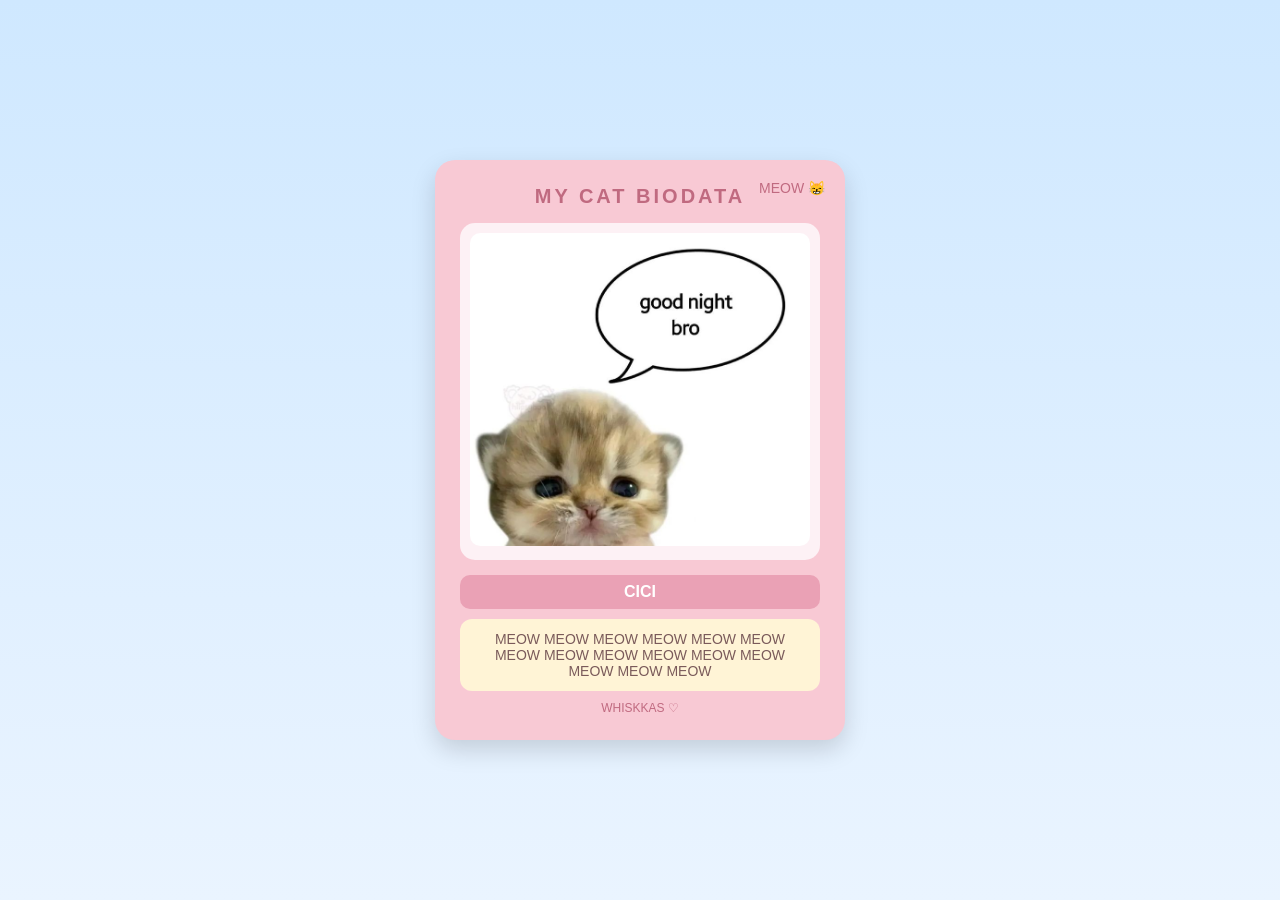
<file: index.html>
<!DOCTYPE html>
<html lang="id">
<head>
<meta charset="UTF-8">
<meta name="viewport" content="width=device-width, initial-scale=1.0">
<link rel="stylesheet" href="css/style.css">
<title>My Cat Identity Card</title>

</head>
<body>

<div class="card">

<div class="title">MY CAT BIODATA</div>
<div class="points">MEOW 😸</div>

<div class="frame">
    <img src="images/car.jpg" alt="Cat Images">
</div>

<div class="name">
    CICI
</div>

<div class="desc"> 
  MEOW MEOW MEOW MEOW MEOW MEOW MEOW MEOW MEOW MEOW MEOW MEOW MEOW MEOW MEOW
</div>

<div class="footer">
WHISKKAS ♡
</div>

</div>

</body>
</html>
</file>
<file: css/style.css>
body{
    margin:0;
    font-family:"Segoe UI",sans-serif;
    background:linear-gradient(180deg,#cfe8ff,#eaf4ff);
    display:flex;
    justify-content:center;
    align-items:center;
    min-height:100vh;
}

.card{
    background:#f8c9d4;
    padding:20px;
    border-radius:20px;
    width:320px;
    max-width:90%;
    box-shadow:0 10px 25px rgba(0,0,0,0.15);
    text-align:center;
    position:relative;
}

.title{
    font-weight:bold;
    letter-spacing:3px;
    color:#c06a80;
    font-size:20px;
}

.points{
    position:absolute;
    right:20px;
    top:20px;
    font-size:14px;
    color:#c06a80;
}

.frame{
    background:#fdf1f5;
    border-radius:15px;
    padding:10px;
    margin:15px 0;
}

.frame img{
    width:100%;
    border-radius:10px;
    object-fit:cover;
}

.name{
    background:#eaa1b5;
    padding:8px;
    border-radius:10px;
    color:white;
    font-weight:bold;
    margin-bottom:10px;
}

.desc{
    background:#fff4d6;
    padding:12px;
    border-radius:12px;
    font-size:14px;
    color:#7a5a5a;
}

.footer{
    margin-top:10px;
    font-size:12px;
    color:#c06a80;
}

@media(min-width:768px){
    .card{
        width:360px;
        padding:25px;
    }
}
</file>
